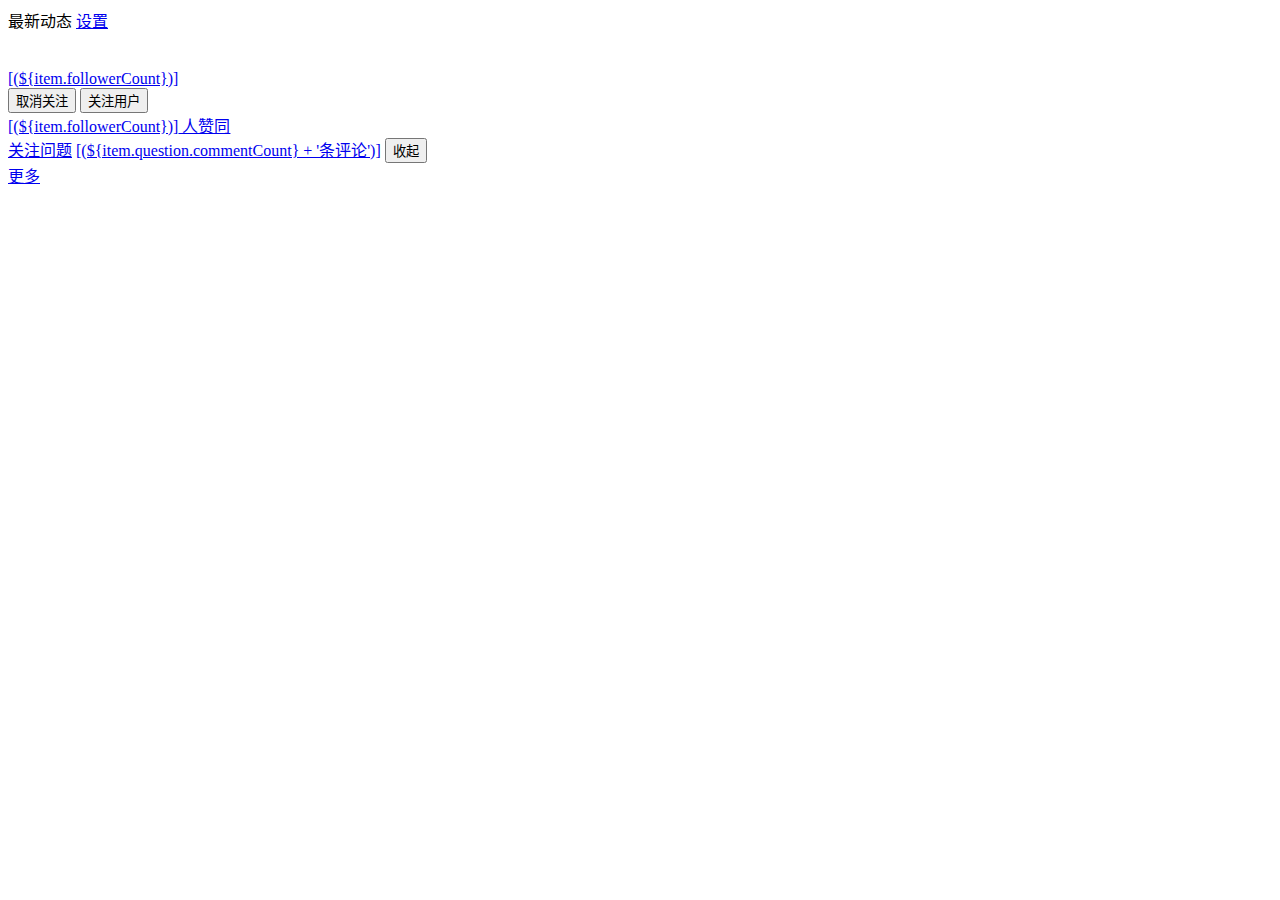
<file: src/main/resources/templates/index.html>
<!DOCTYPE html>

<html xmlns:th="http://www.thymeleaf.org" lang="zh-CN" dropeffect="none"
      class="js is-AppPromotionBarVisible cssanimations csstransforms csstransitions flexbox no-touchevents no-mobile"
      style="">
<div th:replace="common::#header"></div>

<body class="zhi ">

<div id="nav" role="navigation" class="zu-top" th:replace="common::#nav"></div>
<!--<div>[(${test})]</div>-->
<!--<td th:switch = "${ test != null }" >-->
<!--    <div th:case="true">have test</div>-->
<!--    <div th:case="false">no test</div>-->
<!--</td>-->
<!--<td th:switch = "${ test1 != null }" >-->
<!--    <div th:case="true">have test1</div>-->
<!--    <div th:case="false">no test1</div>-->
<!--</td>-->

<div class="zg-wrap zu-main clearfix " role="main">
    <div class="zu-main-content">
        <div class="zu-main-content-inner">
            <div class="zg-section" id="zh-home-list-title">
                <i class="zg-icon zg-icon-feedlist"></i>最新动态
                <input type="hidden" id="is-topstory">
                <span class="zg-right zm-noti-cleaner-setting" style="list-style:none">
                        <a href="https://nowcoder.com/settings/filter" class="zg-link-gray-normal">
                            <i class="zg-icon zg-icon-settings"></i>设置</a></span>
            </div>
            <div class="zu-main-feed-con navigable" data-feedtype="topstory" id="zh-question-list"
                 data-widget="navigable"
                 data-navigable-options="{&quot;items&quot;:&quot;&gt; .zh-general-list .feed-content&quot;,&quot;offsetTop&quot;:-82}">
                <a href="javascript:;" class="zu-main-feed-fresh-button" id="zh-main-feed-fresh-button"
                   style="display:none"></a>
                <div id="js-home-feed-list" class="zh-general-list topstory clearfix"
                     data-init="{&quot;params&quot;: {}, &quot;nodename&quot;: &quot;TopStory2FeedList&quot;}"
                     data-delayed="true" data-za-module="TopStoryFeedList">


                    <div th:each="item:${itmes}" class="feed-item folding feed-item-hook feed-item-2
                        " feed-item-a="" data-type="a" id="feed-2" data-za-module="FeedItem" data-za-index="">
                        <meta itemprop="ZReactor" data-id="389034"
                              data-meta="{&quot;source_type&quot;: &quot;promotion_answer&quot;, &quot;voteups&quot;: 4168, &quot;comments&quot;: 69, &quot;source&quot;: []}">
                        <div class="feed-item-inner">
                            <div class="avatar">
                                <a th:title="${item.user.name}" data-tip="p$t$amuro1230" class="zm-item-link-avatar"
                                   target="_blank" href="https://nowcoder.com/people/amuro1230">
                                    <img th:src="${item.user.headUrl}" class="zm-item-img-avatar"></a>
                            </div>
                            <div class="feed-main">
                                <div class="feed-content" data-za-module="AnswerItem">
                                    <meta itemprop="answer-id" content="389034">
                                    <meta itemprop="answer-url-token" content="13174385">
                                    <h2 class="feed-title">
                                        <a class="question_link" target="_blank" th:text="${item.question.title}"
                                           th:href="@{/question/{id}(id=${item.question.id})}"></a>
                                    </h2>
                                    <div class="feed-question-detail-item">
                                        <div class="question-description-plain zm-editable-content"></div>
                                    </div>
                                    <div class="expandable entry-body">
                                        <div class="zm-item-vote">
                                            <a class="zm-item-vote-count js-expand js-vote-count js-follow-user" href="javascript:;"
                                               data-bind-votecount="">[(${item.followerCount})]</a>
                                        </div>
                                        <div class="zm-item-answer-author-info">
                                            <a class="author-link" data-tip="p$b$amuro1230" target="_blank"
                                               th:href="@{/user/{id}(id = ${item.user.id})}"
                                               th:text="${item.user.name}"></a>
                                            <span th:if="${item.user.followed}">
                                                <button class="zm-rich-follow-btn small nth-0 js-follow-user" th:data-id="${item.user.id}">
                                                    取消关注
                                                </button>
                                            </span>
                                            <span th:if="${!item.user.followed}">
                                                <button class="zm-rich-follow-btn small nth-0 js-follow-user" th:data-id="${item.user.id}">
                                                    关注用户
                                                </button>
                                            </span>

                                            <span th:text="'，'+ ${#dates.format(item.question.createdDate,'yyyy-MM-dd HH:mm:ss')}"></span>
                                        </div>
                                        <div class="zm-item-vote-info" th:data-votecount="${item.followerCount}" data-za-module="VoteInfo">
                                                <span class="voters text">
                                                    <a href="#" class="more text">
                                                        <span class="js-voteCount">[(${item.followerCount})]</span>&nbsp;人赞同</a></span>
                                        </div>
                                        <div class="zm-item-rich-text expandable js-collapse-body"
                                             data-resourceid="123114" data-action="/answer/content"
                                             th:data-author-name="${item.user.name}" data-entry-url="/question/19857995/answer/13174385">
                                            <div class="zh-summary summary clearfix"
                                                 th:text="${item.question.content}"></div>
                                        </div>
                                    </div>
                                    <div class="feed-meta">
                                        <div class="zm-item-meta answer-actions clearfix js-contentActions">
                                            <div class="zm-meta-panel">
                                                <a data-follow="q:link" class="follow-link zg-follow meta-item"
                                                   href="javascript:;" id="sfb-123114">
                                                    <i class="z-icon-follow"></i>关注问题</a>
                                                <a href="#" name="addcomment"
                                                   class="meta-item toggle-comment js-toggleCommentBox">
                                                    <i class="z-icon-comment"></i>[(${item.question.commentCount} + '条评论')]</span></a>
                                                <button class="meta-item item-collapse js-collapse">
                                                    <i class="z-icon-fold"></i>收起
                                                </button>
                                            </div>
                                        </div>

                                    </div>
                                </div>
                            </div>
                        </div>
                    </div>

                </div>
                <a href="javascript:;" id="zh-load-more" data-method="next" class="zg-btn-white zg-r3px zu-button-more"
                   style="">更多</a></div>
        </div>
    </div>
</div>
</body>
</html>
</file>
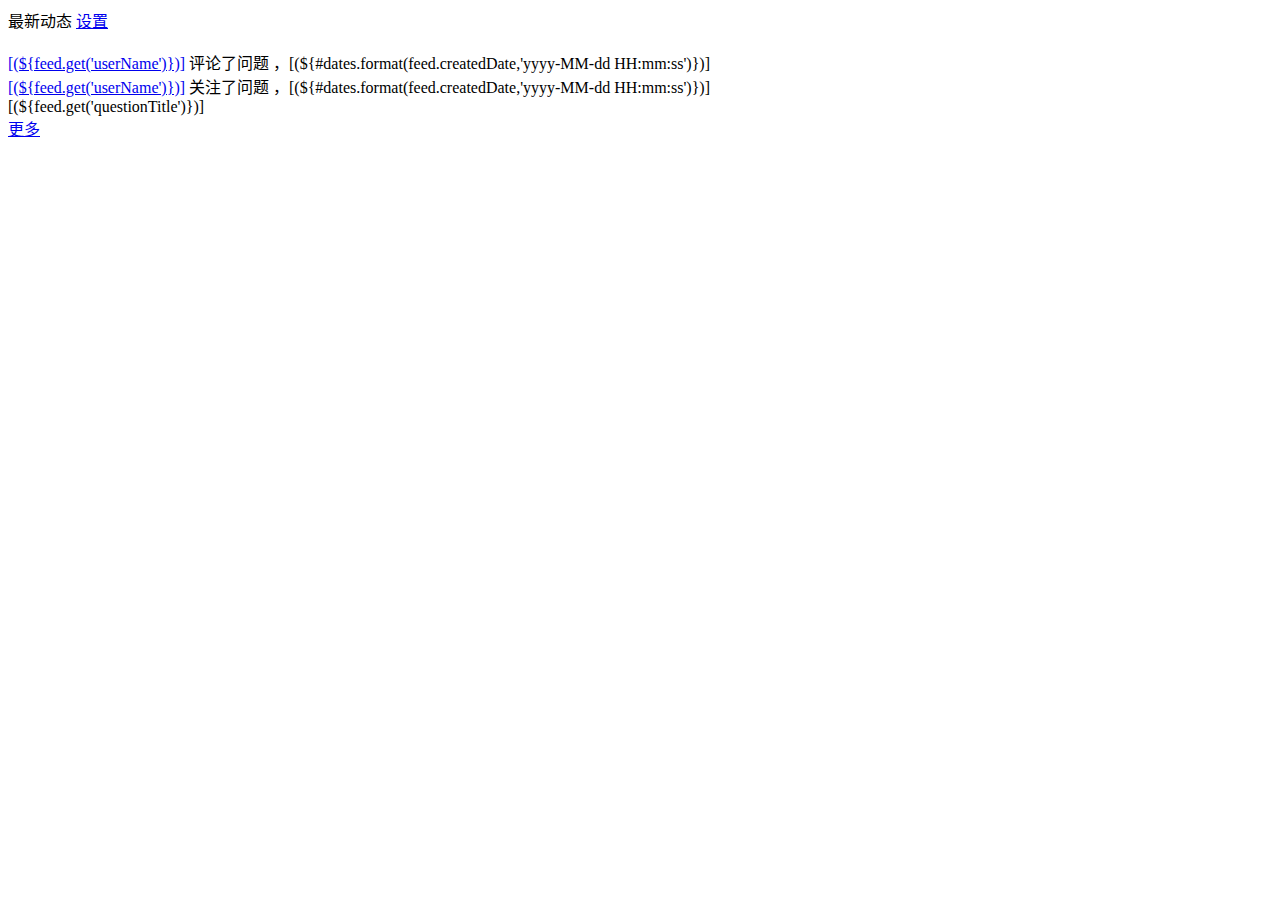
<file: src/main/resources/templates/feeds.html>
<!DOCTYPE html>

<html xmlns:th="http://www.thymeleaf.org" lang="zh-CN" dropeffect="none"
      class="js is-AppPromotionBarVisible cssanimations csstransforms csstransitions flexbox no-touchevents no-mobile"
      style="">
<div th:replace="common::#header"></div>

<body class="zhi ">

<div id="nav" role="navigation" class="zu-top" th:replace="common::#nav"></div>

<!--#macro (comment_question, $vo)-->
<!--<div class="feed-item folding feed-item-hook feed-item-2" feed-item-a="" data-type="a" id="feed-2" data-za-module="FeedItem" data-za-index="">-->
<!--    <meta itemprop="ZReactor" data-id="389034" data-meta="{&quot;source_type&quot;: &quot;promotion_answer&quot;, &quot;voteups&quot;: 4168, &quot;comments&quot;: 69, &quot;source&quot;: []}">-->
<!--    <div class="feed-item-inner">-->
<!--        <div class="avatar">-->
<!--            <a title="$!{vo.userName}" data-tip="p$t$amuro1230" class="zm-item-link-avatar" target="_blank" href="/user/${vo.userId}">-->
<!--                <img src="$!{vo.userHead}" class="zm-item-img-avatar"></a>-->
<!--        </div>-->
<!--        <div class="feed-main">-->
<!--            <div class="feed-content" data-za-module="AnswerItem">-->
<!--                <meta itemprop="answer-id" content="389034">-->
<!--                <meta itemprop="answer-url-token" content="13174385">-->
<!--                <div class="expandable entry-body">-->
<!--                    <div class="zm-item-answer-author-info">-->
<!--                        <a class="author-link" data-tip="p$b$amuro1230" target="_blank" href="/user/$!{vo.userId}">$!{vo.userName}</a>-->
<!--                        评论了该问题 ，$data.format('yyyy-MM-dd HH:mm:ss', $!{vo.createdDate})</div>-->
<!--                    <div class="zm-item-rich-text expandable js-collapse-body" data-resourceid="123114" data-action="/answer/content" data-author-name="李淼" data-entry-url="/question/19857995/answer/13174385">-->
<!--                        <div class="zh-summary summary clearfix">${vo.questionTitle}</div>-->
<!--                    </div>-->
<!--                </div>-->

<!--            </div>-->
<!--        </div>-->
<!--    </div>-->
<!--</div>-->
<!--#end-->

<!--#macro (follow_question, $vo)-->
<!--<div class="feed-item folding feed-item-hook feed-item-2" feed-item-a="" data-type="a" id="feed-2" data-za-module="FeedItem" data-za-index="">-->
<!--    <meta itemprop="ZReactor" data-id="389034" data-meta="{&quot;source_type&quot;: &quot;promotion_answer&quot;, &quot;voteups&quot;: 4168, &quot;comments&quot;: 69, &quot;source&quot;: []}">-->
<!--    <div class="feed-item-inner">-->
<!--        <div class="avatar">-->
<!--            <a title="$!{vo.userName}" data-tip="p$t$amuro1230" class="zm-item-link-avatar" target="_blank" href="/user/${vo.userId}">-->
<!--                <img src="$!{vo.userHead}" class="zm-item-img-avatar"></a>-->
<!--        </div>-->
<!--        <div class="feed-main">-->
<!--            <div class="feed-content" data-za-module="AnswerItem">-->
<!--                <meta itemprop="answer-id" content="389034">-->
<!--                <meta itemprop="answer-url-token" content="13174385">-->
<!--                <div class="expandable entry-body">-->
<!--                    <div class="zm-item-answer-author-info">-->
<!--                        <a class="author-link" data-tip="p$b$amuro1230" target="_blank" href="/user/$!{vo.userId}">$!{vo.userName}</a>-->
<!--                        关注了该问题 ，$data.format('yyyy-MM-dd HH:mm:ss', $!{vo.createdDate})</div>-->
<!--                    <div class="zm-item-rich-text expandable js-collapse-body" data-resourceid="123114" data-action="/answer/content" data-author-name="李淼" data-entry-url="/question/19857995/answer/13174385">-->
<!--                        <div class="zh-summary summary clearfix">${vo.questionTitle}</div>-->
<!--                    </div>-->
<!--                </div>-->
<!--            </div>-->
<!--        </div>-->
<!--    </div>-->
<!--</div>-->
<!--#end-->

    <div class="zg-wrap zu-main clearfix " role="main">
        <div class="zu-main-content">
            <div class="zu-main-content-inner">
                <div class="zg-section" id="zh-home-list-title">
                    <i class="zg-icon zg-icon-feedlist"></i>最新动态
                    <input type="hidden" id="is-topstory">
                    <span class="zg-right zm-noti-cleaner-setting" style="list-style:none">
                        <a href="https://nowcoder.com/settings/filter" class="zg-link-gray-normal">
                            <i class="zg-icon zg-icon-settings"></i>设置</a></span>
                </div>
                <div class="zu-main-feed-con navigable" data-feedtype="topstory" id="zh-question-list" data-widget="navigable" data-navigable-options="{&quot;items&quot;:&quot;&gt; .zh-general-list .feed-content&quot;,&quot;offsetTop&quot;:-82}">
                    <a href="javascript:;" class="zu-main-feed-fresh-button" id="zh-main-feed-fresh-button" style="display:none"></a>
                    <div th:each="feed : ${feeds}" id="js-home-feed-list" class="zh-general-list topstory clearfix" data-init="{&quot;params&quot;: {}, &quot;nodename&quot;: &quot;TopStory2FeedList&quot;}" data-delayed="true" data-za-module="TopStoryFeedList">

<!--                        #foreach($vo in $feeds)-->
<!--                            #if($vo.type == 1)-->
<!--                                #comment_question($vo)-->
<!--                            #elseif($vo.type==4)-->
<!--                                #follow_question($vo)-->
<!--                            #end-->
<!--                        #end-->
                        <div class="feed-item folding feed-item-hook feed-item-2" feed-item-a="" data-type="a" id="feed-2" data-za-module="FeedItem" data-za-index="">
                            <meta itemprop="ZReactor" data-id="389034" data-meta="{&quot;source_type&quot;: &quot;promotion_answer&quot;, &quot;voteups&quot;: 4168, &quot;comments&quot;: 69, &quot;source&quot;: []}">
                            <div class="feed-item-inner">
                                <div class="avatar">
                                    <a th:title="${feed.get('userName')}" data-tip="p$t$amuro1230" class="zm-item-link-avatar" target="_blank" href="/user/${vo.userId}">
                                        <img th:src="${feed.get('userHead')}" class="zm-item-img-avatar"></a>
                                </div>
                                <div class="feed-main">
                                    <div class="feed-content" data-za-module="AnswerItem">
                                        <meta itemprop="answer-id" content="389034">
                                        <meta itemprop="answer-url-token" content="13174385">
                                        <div class="expandable entry-body">
                                            <div class="zm-item-answer-author-info" th:if="${feed.type == 1}">
                                                <a class="author-link" data-tip="p$b$amuro1230" target="_blank" href="/user/$!{vo.userId}">[(${feed.get('userName')})]</a>
                                                评论了问题 ，[(${#dates.format(feed.createdDate,'yyyy-MM-dd HH:mm:ss')})]
                                            </div>
                                            <div class="zm-item-answer-author-info" th:if="${feed.type == 4}">
                                                <a class="author-link" data-tip="p$b$amuro1230" target="_blank" href="/user/$!{vo.userId}">[(${feed.get('userName')})]</a>
                                                关注了问题 ，[(${#dates.format(feed.createdDate,'yyyy-MM-dd HH:mm:ss')})]
                                            </div>
                                            <div class="zm-item-rich-text expandable js-collapse-body" data-resourceid="123114" data-action="/answer/content" data-author-name="李淼" data-entry-url="/question/19857995/answer/13174385">
                                                <div class="zh-summary summary clearfix">[(${feed.get('questionTitle')})]</div>
                                            </div>
                                        </div>

                                    </div>
                                </div>
                            </div>
                        </div>
                    </div>
                    <a href="javascript:;" id="zh-load-more" data-method="next" class="zg-btn-white zg-r3px zu-button-more" style="">更多</a></div>
            </div>
        </div>
    </div>
</body>
</html>
</file>
